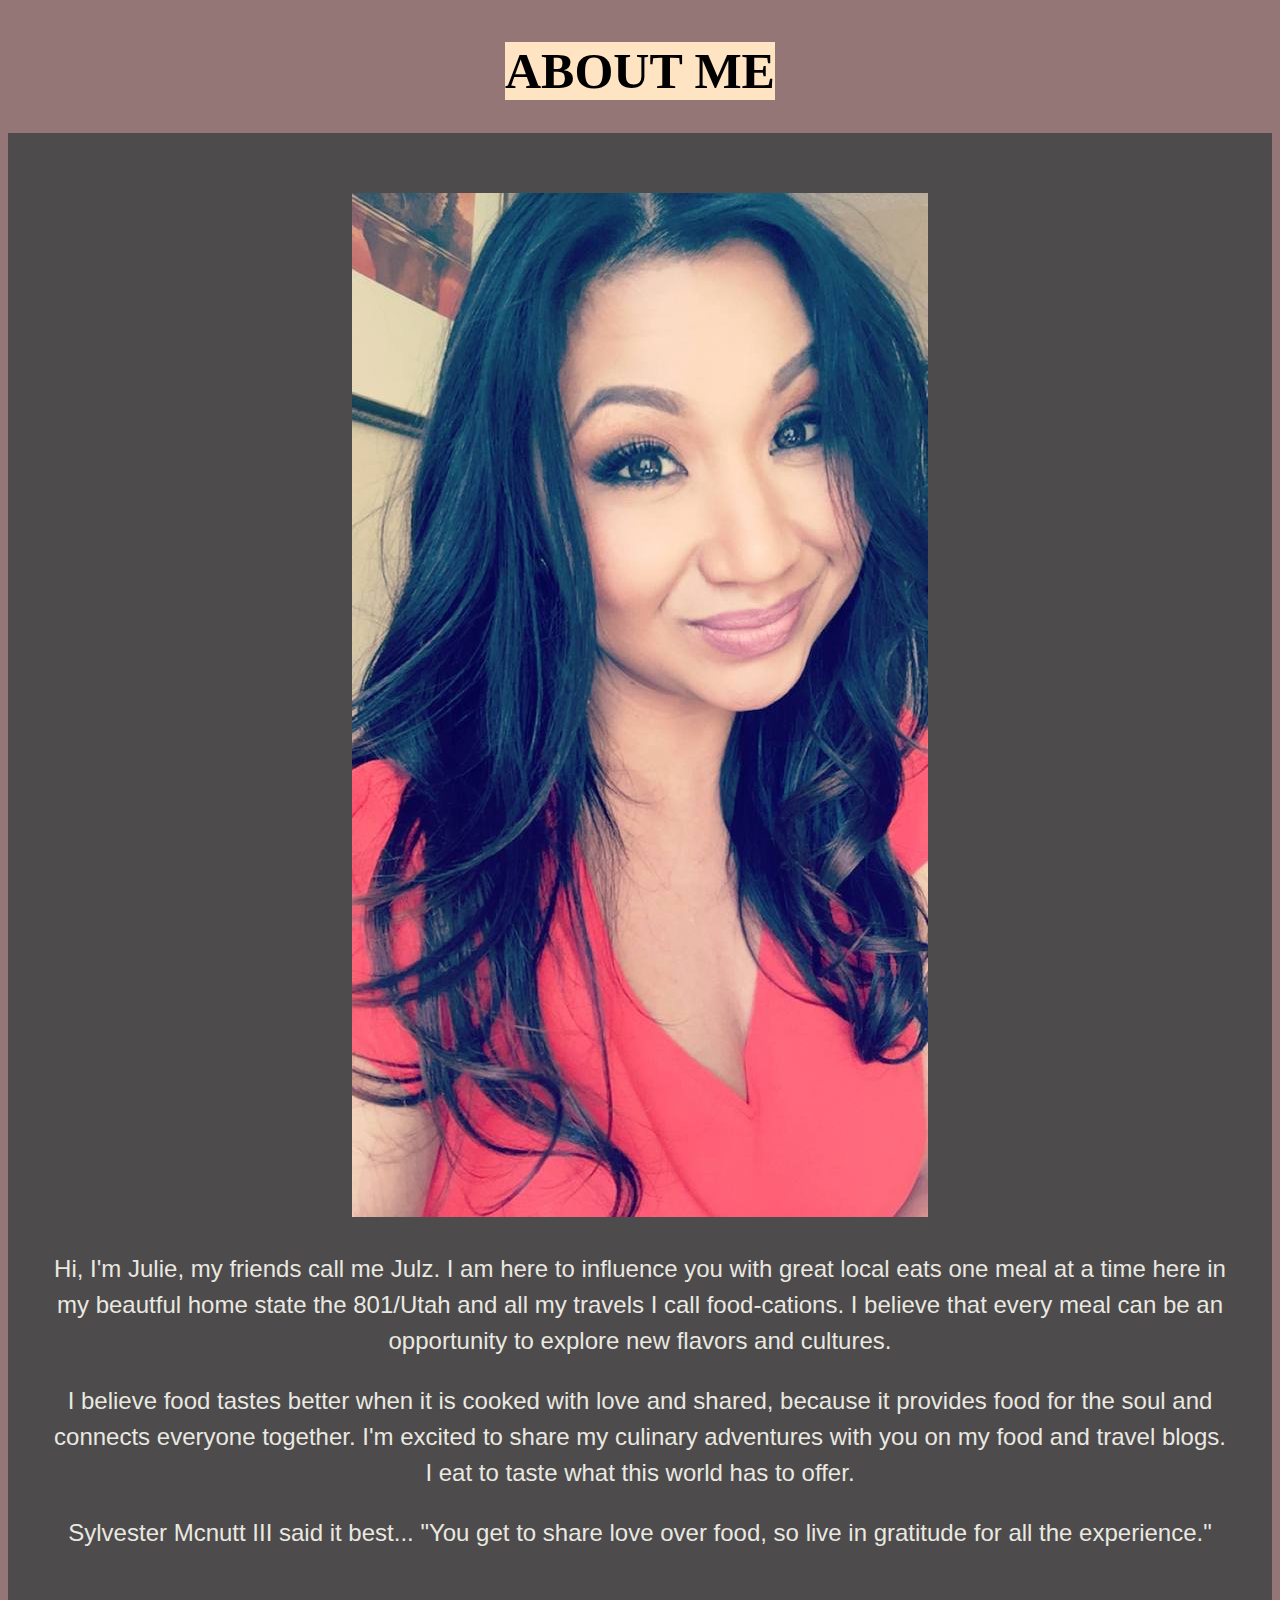
<file: aboutme.html>
<!DOCTYPE html>
<html lang="en">

<head>
    <meta charset="UTF-8">
    <meta name="viewport" content="width=device-width, initial-scale=1.0">
    <title>About Me - The 801 Infoodencer</title>
    <link rel="stylesheet" href="aboutme-style.css">
</head>

<body>
    <header>
        <h1 class="about-me-title">ABOUT ME</h1>
    </header>

    <main class="about-me">
        <div class="background-image"></div>
        <div class="content">
            <img src="assets/profile picture.jpeg" alt="Your Name">
            <p>
                Hi, I'm Julie, my friends call me Julz. I am here to influence you with great local eats one meal at
                a
                time here in my beautful home state the 801/Utah and all my travels I call food-cations. I believe
                that
                every meal can be an opportunity to explore new flavors and cultures.
                ​</p>
            <p> I believe food tastes better when it is cooked with love and shared, because it provides food for
                the
                soul and connects everyone together. I'm excited to share my culinary adventures with you on my food
                and
                travel blogs. I eat to taste what this world has to offer. </p>
            <p>
                Sylvester Mcnutt III said it best...

                "You get to share love over food, so live in gratitude for all the experience."

            </p>
        </div>
    </main>
</body>

</html>
</file>
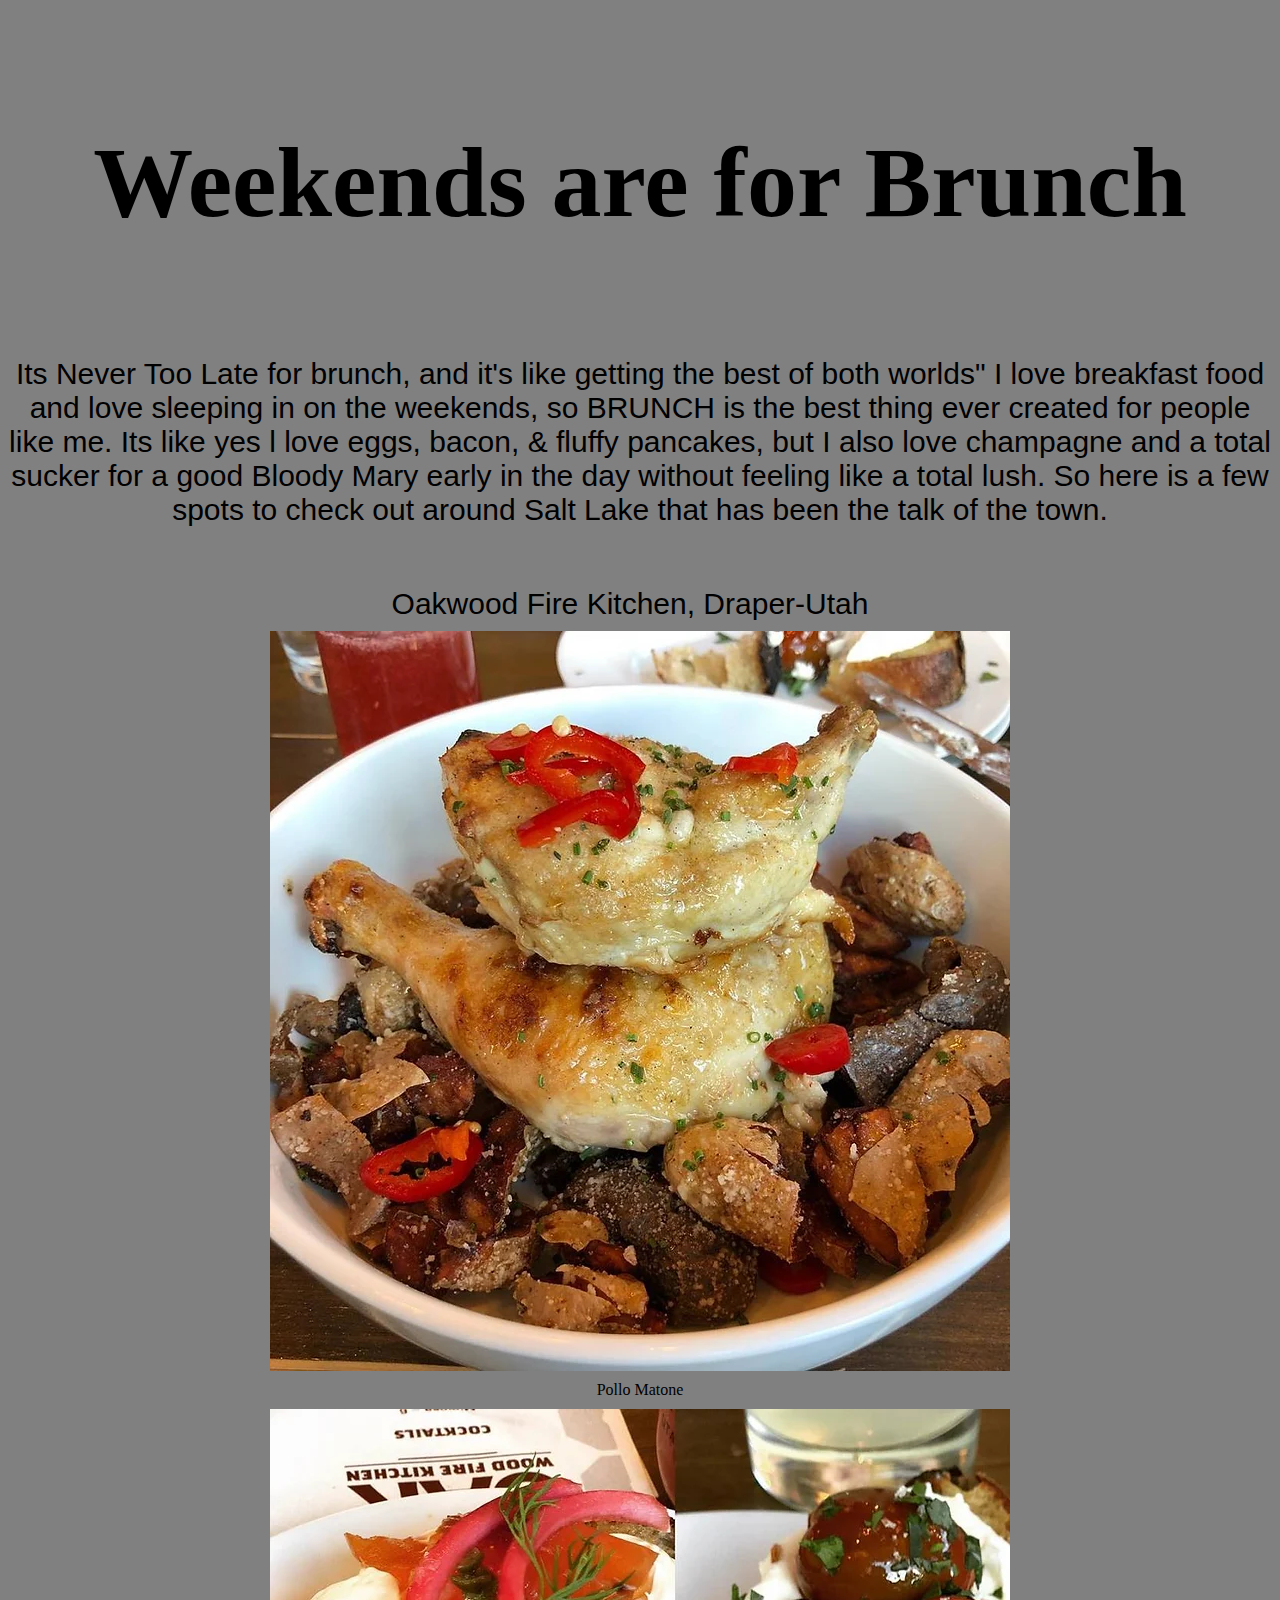
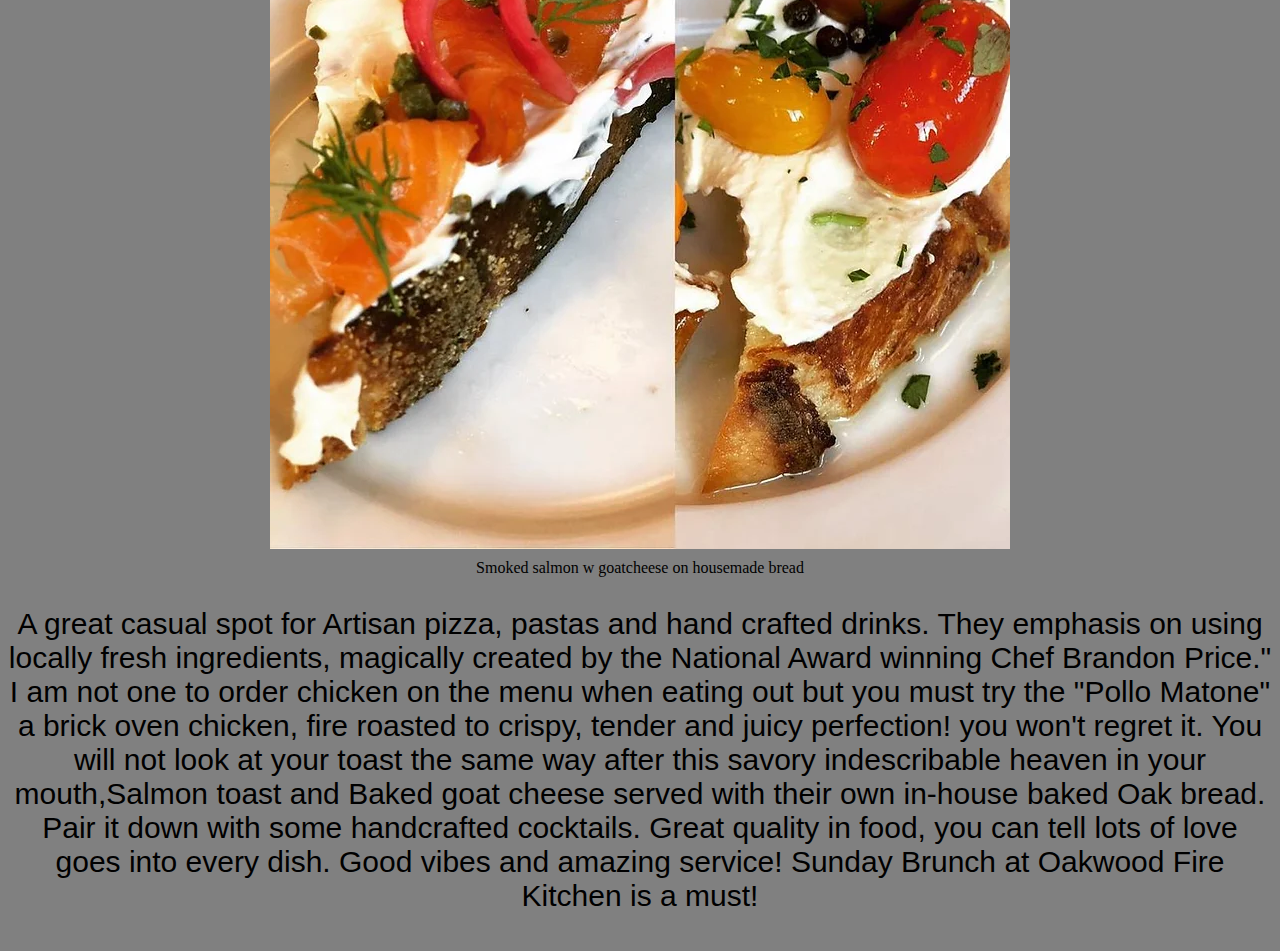
<file: foodie.html>
<!DOCTYPE html>
<html lang="en">

<head>
    <meta charset="UTF-8">
    <meta name="viewport" content="width=device-width, initial-scale=1.0">
    <title>About Me - The 801 Infoodencer</title>
    <link rel="stylesheet" href="foodie-style.css">
</head>

<body>
    <header class="foodie-title">
        <h1>Weekends are for Brunch</h1>
    </header>

    <div class="brunch-content">
        <p>
            Its Never Too Late for brunch, and it's like getting the best of both worlds" I love breakfast food and love
            sleeping in on the weekends, so BRUNCH is the best thing ever created for people like me. Its like yes l
            love eggs, bacon, & fluffy pancakes, but I also love champagne and a total sucker for a good Bloody Mary
            early
            in the day without feeling like a total lush. So here is a few spots to check out around Salt Lake that has
            been the talk of the town.
            ​</p>
    </div>
    <p class="place-title">Oakwood Fire Kitchen, Draper-Utah </p>
    <img class="brunch-image" src="assets/chicken brunch.webp" alt="Your Name">
    Pollo Matone
    <img class=" brunch-image2" src="assets/oakwood brunch.webp" alt="Your Name">
    Smoked salmon w goatcheese on housemade bread
    <div class="brunch-content2">
        <p>
            A great casual spot for Artisan pizza, pastas and hand crafted drinks. They emphasis on using locally
            fresh ingredients, magically created by the National Award winning Chef Brandon Price."
            I am not one to order chicken on the menu when eating out but you must try the "Pollo Matone" a brick
            oven chicken, fire roasted to crispy, tender and juicy perfection! you won't regret it.
            You will not look at your toast the same way after this savory indescribable heaven in your mouth,Salmon
            toast and Baked goat cheese served with their own in-house baked Oak bread. Pair it down with
            some handcrafted cocktails. Great quality in food, you can tell lots of love goes into every dish. Good
            vibes and amazing service! Sunday Brunch at Oakwood Fire Kitchen is a must!
        </p>
    </div>
</body>

</html>
</file>
<file: aboutme-style.css>
body {
    display: flex;
    flex-direction: column;
    align-items: center;
    background-color: rgb(149, 118, 118);
}

.about-me-title {
    font-family: 'Cormorant Garamond', serif, 'Lora', serif, 'Roboto', sans-serif;
    font-size: 50px;
    background-color: bisque;
}

.about-me {
    background-color: #4d4b4b;
    text-align: center;
    padding: 20px;
}

.background-image {
    max-width: 100%;
    border-radius: 50%;
    box-shadow: 0 0 10px #ecbfbfb7;
    margin-bottom: 20px;
    font-family: 'Gill Sans', 'Gill Sans MT', Calibri, 'Trebuchet MS', sans-serif;
    line-height: 1.5;
}

.content {
    font-size: 24px;
    font-family: 'Gill Sans', 'Gill Sans MT', Calibri, 'Trebuchet MS', sans-serif;
    line-height: 1.5;
    padding: 20px;
    color: rgb(233, 232, 225);
}
</file>
<file: foodie-style.css>
body {
    display: flex;
    flex-direction: column;
    align-items: center;
    background-color: gray;
}

.foodie-title {
    font-family: 'Dancing Script', cursive;
    font-size: 50px;
    width: 100%;
    flex-direction: row;
    vertical-align: baseline;
    text-align: center;
    margin-top: 50px;
}

.brunch {
    background-position: center;
    margin-inline-end: 50%;
    max-width: 5px;
    max-height: 5px;
}

.brunch-content {
    font-family: Verdana, Geneva, Tahoma, sans-serif;
    font-size: 30px;
    text-align: center;
    margin-top: 20px;
}

.brunch-content2 {
    font-family: Verdana, Geneva, Tahoma, sans-serif;
    font-size: 30px;
    text-align: center
}

.brunch-image {
    max-width: 100%;
    margin-bottom: 20px;
    line-height: 1.5;
    margin-bottom: 10px;
}

.brunch-image2 {
    max-width: 100%;
    margin-bottom: 10px;
    margin-top: 10px;
}

.place-title {
    font-family: Impact, Haettenschweiler, 'Arial Narrow Bold', sans-serif;
    font-size: 30px;
    display: flex;
    margin-bottom: 10px;
    margin-right: 20px;
}
</file>
